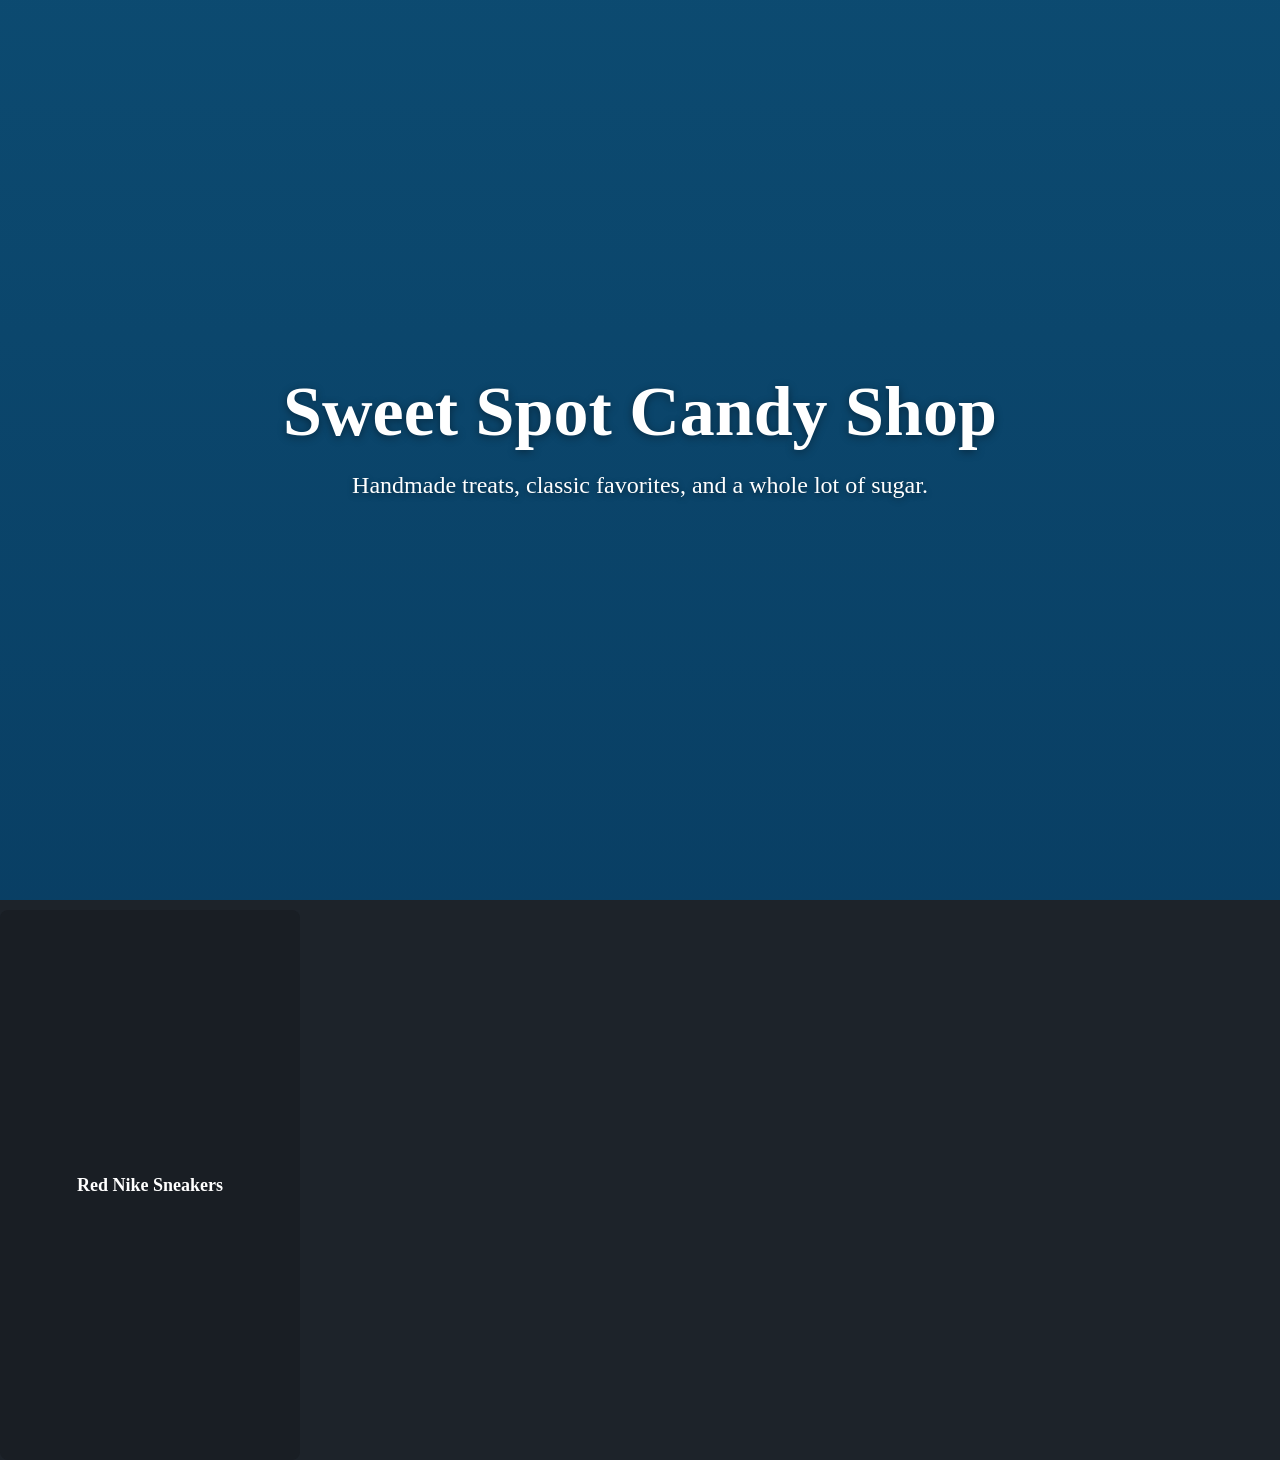
<file: mrwhalen.html>
<html lang="en">
  <head>
    <meta charset="UTF-8" />
    <meta name="viewport" content="width=device-width, initial-scale=1.0" />
    <title>Document</title>
    <link rel="stylesheet" href="style.css" />
  </head>
  <body>
    <section class="hero">
      <div class="hero-content">
        <h1>Sweet Spot Candy Shop</h1>
        <p>Handmade treats, classic favorites, and a whole lot of sugar.</p>
      </div>
    </section>
    <!-- <div></div> -->
    <div class="card">
      <h2 class="card-title">Red Nike Sneakers</h2>
    </div>
    <!-- <div class="card" id="test"></div> -->
  </body>
</html>
</file>
<file: style.css>
html,
body,
* {
  font-size: 10px;
  box-sizing: border-box;
  margin: 0;
  padding: 0;
}

body {
  background-color: #1d232a;
}

.card {
  display: flex;
  flex-direction: column;
  justify-content: space-around;
  background-color: #191e24;
  height: 55rem;
  width: 30rem;
  /* margin is space between elements */
  margin: 2.5rem 1rem;
  /* pading is space inside of element */
  padding: 1rem;
  color: #ffffff;
  margin: 1rem 0 0 0;
  font-size: 1.8rem;
  font-weight: 600;
  border-radius: 0.8rem;
  /* align-content: center; */
}

.card-title {
  text-align: center;
  font-size: 1.8rem;
  font-weight: 600;
}

.card-img {
  width: 100%;
  height: 50%;
  object-fit: cover;
  border-radius: 0.8rem;
}

.hero {
  display: flex;
  justify-content: center;
  align-items: center;
  text-align: center;
  background-image: linear-gradient(rgba(8, 84, 130, 0.8), rgba(4, 70, 115, 0.8)), url();
  background-size: cover;
  background-position: center;
  background-attachment: fixed;
  height: 100vh;
  color: #ffffff;
}

.hero-content {
  width: 90rem;
  padding: 2rem;
}

.hero h1 {
  font-size: 7rem;
  margin-bottom: 2rem;
  text-shadow: 0 2px 8px rgba(0, 0, 0, 0.4);
}

.hero p {
  font-size: 2.4rem;
  margin-bottom: 3rem;
  text-shadow: 0 2px 6px rgba(0, 0, 0, 0.4);
}

.btn {
  display: inline-block;
  padding: 1.4rem 3.2rem;
  font-size: 2rem;
  color: white;
  background-color: #ff4f9a;
  text-decoration: none;
  border-radius: 5rem;
}

.card-price {
  margin: 0;
  /* auto; centers it continue with margin */
}

.card-btn {
  height: 4rem;
  padding: 0 1.6rem;
  background-color: #605dff;
  color: #edf0ff;
  border: 1px solid #5250e0;
  border-radius: 0.4rem;
  font-size: 1.4rem;
  font-weight: 600px;
  cursor: pointer;
  transition: all 0.3s;
}

.card-btn:hover {
  background-color: #7573ff;
}

.container {
  margin: 5rem auto;
  justify-content: space-around;
  width: 80vw;
  display: flex;
  flex-wrap: wrap;
}
</file>
